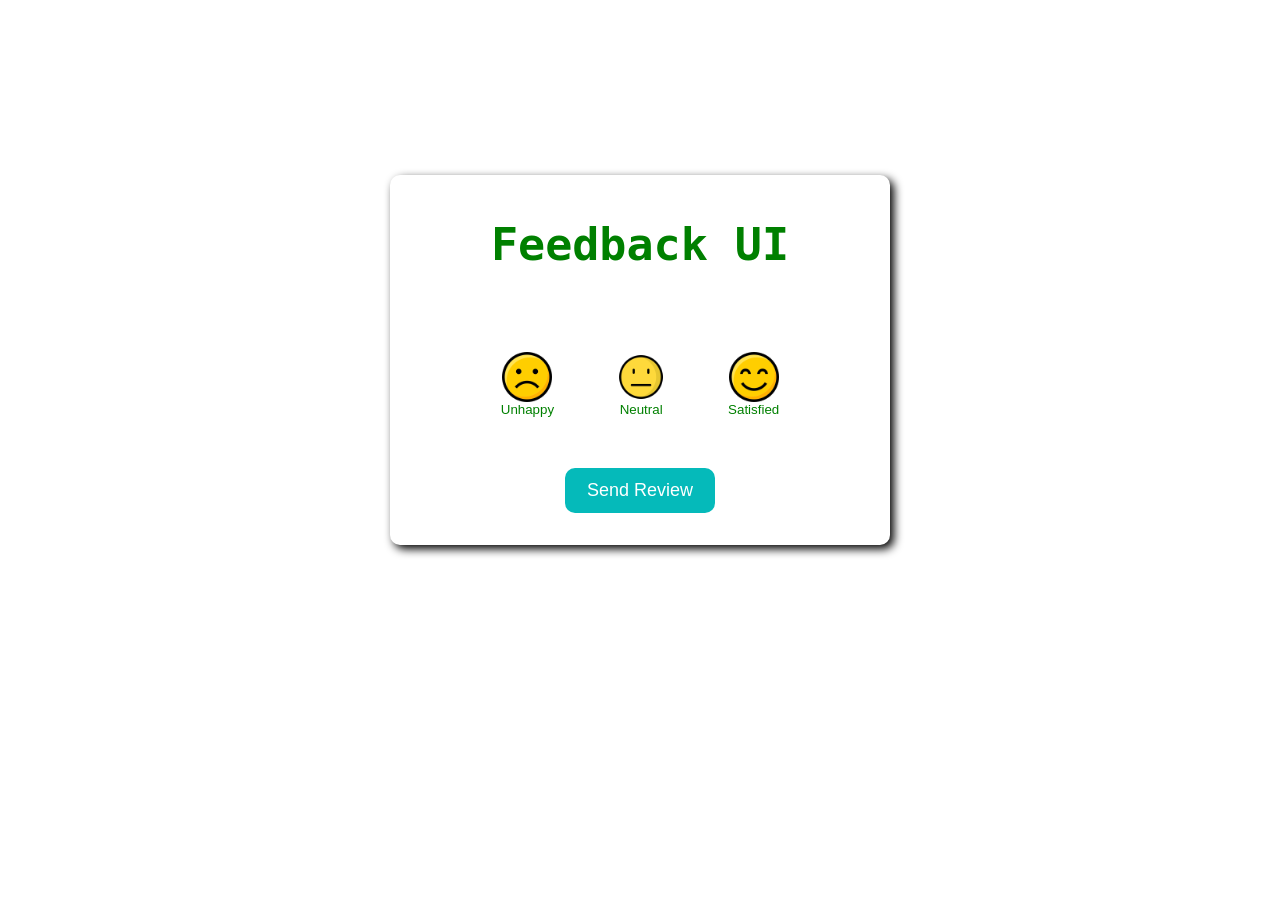
<file: index.html>
<!DOCTYPE html>
<html lang="en">
<head>
    <meta charset="UTF-8">
    <meta name="viewport" content="width=device-width, initial-scale=1.0">
    <link rel="stylesheet" href="style.css">
    <title>Feedback UI</title>
</head>
<body>
    <div class="container">
        <h1>Feedback UI</h1>
        <div class="container-feedback" >
            <button class="reviewBtns" type="button" id="unhappyBtn"><img src="img/sad.png"/>Unhappy</button>
            <button class="reviewBtns" type="button" id="neutralBtn"><img src="img/neutral.png"/>Neutral</button>
            <button class="reviewBtns" type="button" id="SatisfiedBtn"><img src="img/happiness.png"/>Satisfied</button>
        </div>
        <button type="button" id="reviewBtn">Send Review</button>
    </div>
    <script src="index.js"></script>
</body>
</html>
</file>
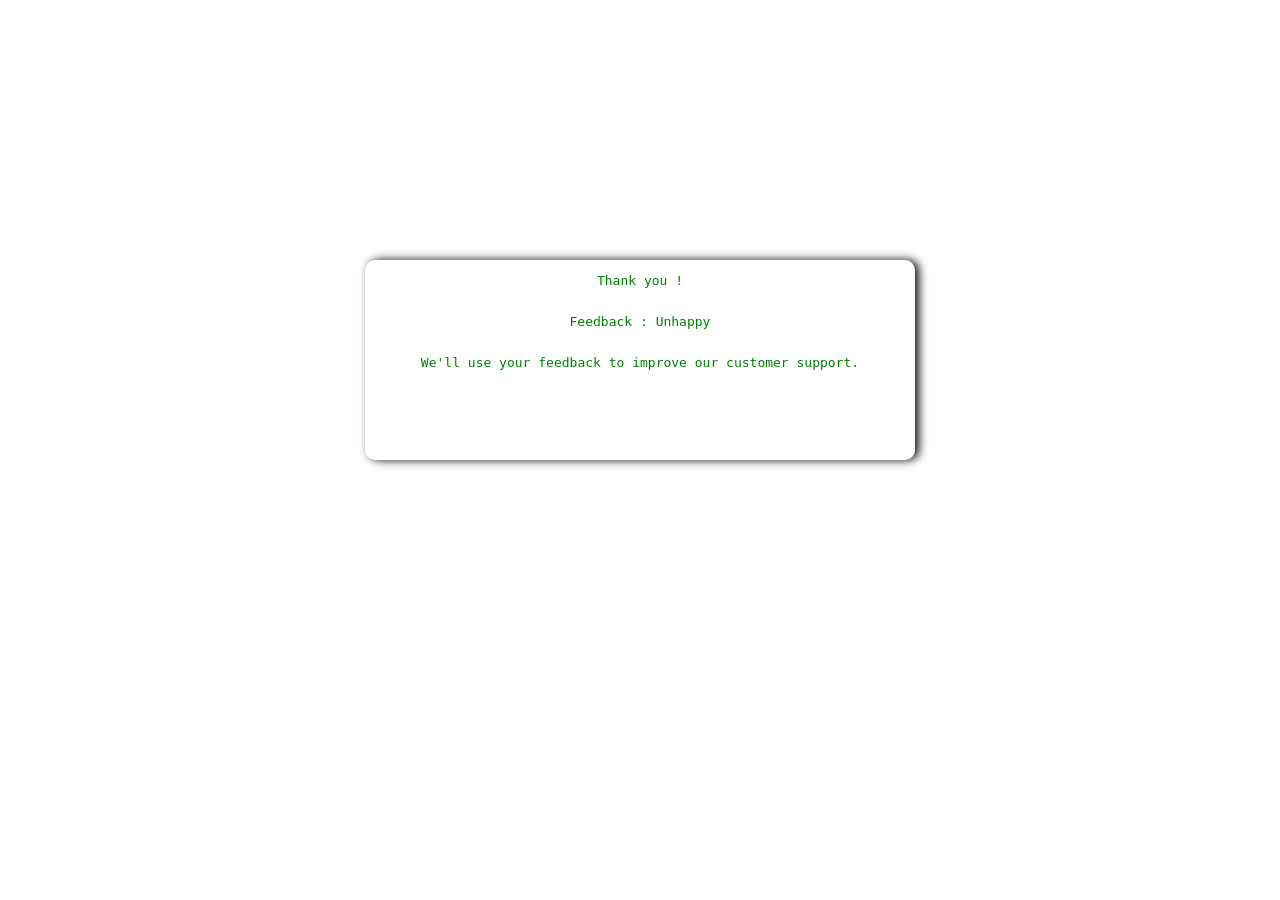
<file: feedback.html>
<!DOCTYPE html>
<html lang="en">
<head>
    <meta charset="UTF-8">
    <meta name="viewport" content="width=device-width, initial-scale=1.0">
    <link rel="stylesheet" href="style.css">
    <title>Feedback-UI</title>
</head>
<body>
    <div class="feedback-container" id="feedback-container">
        <p>Thank you !</p>
        <p>Feedback : Unhappy</p>
        <p>We'll use your feedback to improve our customer support.</p>
    </div>
    <script src="index.js"></script>
</body>
</html>
</file>
<file: style.css>
/*General body style*/
body{
  margin: 0;
  display: flex;
  height: 80vh;
  align-items: center;
  justify-content: center;
  font-family: monospace;
}

/*container style*/
.container{
  width: 500px;
  height: 350px;
  box-shadow: 4px 4px 10px rgba(0, 0, 0.25);
  display: flex;
  flex-direction: column;
  align-items: center;
  justify-content: center;
  gap: 50px;
  border-radius: 10px;
  padding-bottom: 20px;
}

/*title style*/
h1{
  color: green;
  font-size: 45px;
  font-weight: bold;
  cursor: pointer;
}

/*review btn style*/
#reviewBtn{
  font-size: 18px;
  background-color: rgb(5, 186, 186);
  border-style: none;
  color: white;
  width: 150px;
  height: 45px;
  border-radius: 10px;
  cursor: pointer;
}

#reviewBtn:hover{
  background-color: aquamarine;
}

/*image style section*/
img{
  width: 50px;
  height: 50px;  
}

/*Feedback container style*/
.container-feedback{
  display: flex;
  flex-direction: row;          
  gap: 50px;
}

.reviewBtns{
  display: flex;
  flex-direction: column;
  align-items: center;
  color: green;
  border-style: none;
  background-color: white;
  cursor: pointer;
}

.reviewBtns:hover{
  background-color: rgb(109, 234, 109);
  height: 80px;
  width: 100px;
  border-radius: 10px;
  align-self: center;
  color: white;
}

.feedback-container{
  display: flex;
  flex-direction: column;
  width: 550px;
  height: 200px;
  align-items: center;
  align-content: center;
  box-shadow: 4px 0px 10px rgb(21, 17, 17);
  margin: 60px;
  border-radius: 10px;
  gap: 0px;
  color: green;
}
</file>
